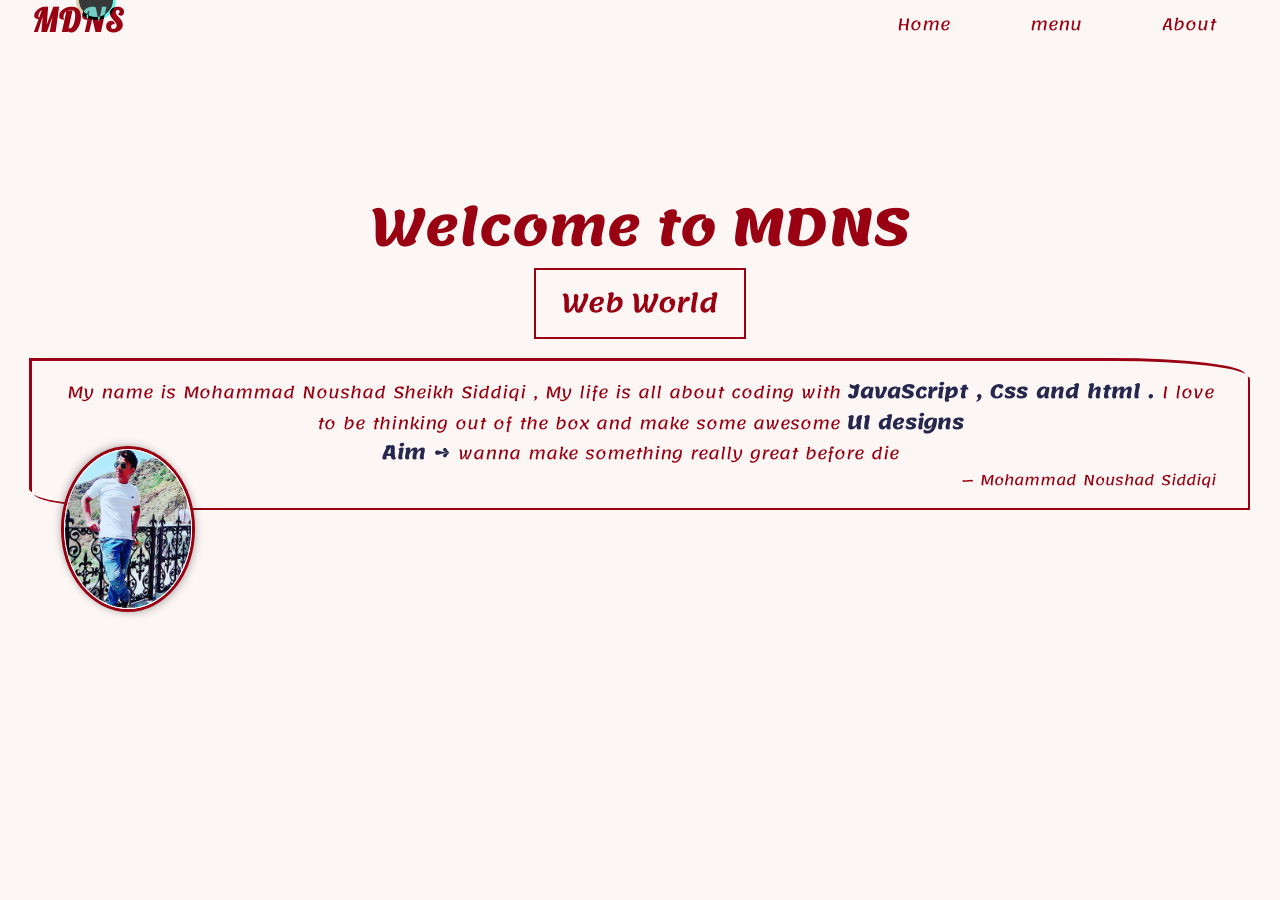
<file: index.html>
<!DOCTYPE html>
<html lang="en">

<head>
    <meta charset="UTF-8">
    <meta http-equiv="X-UA-Compatible" content="IE=edge">
    <meta name="viewport" content="width=device-width, initial-scale=1.0">
    <title>Cursor events</title>

    <!-- css  -->
    <link rel="stylesheet" href="./css/cursor.css">

    <!-- bootstrap link  -->
    <!-- <link rel="stylesheet" href="https://maxcdn.bootstrapcdn.com/bootstrap/3.3.7/css/bootstrap.min.css"
        integrity="sha384-BVYiiSIFeK1dGmJRAkycuHAHRg32OmUcww7on3RYdg4Va+PmSTsz/K68vbdEjh4u" crossorigin="anonymous"> -->

</head>

<body>
    <div class="cursor_div">

    </div>

    <nav>
        <h4 class="heading">MDNS</h4>
        <ul id="ul_menu">
            <li class="nav_items"><a href=""> Home </a></li>
            <li class="nav_items"><a href=""> menu </a></li>
            <li class="nav_items"><a href=""> About </a></li>
        </ul>
    </nav>


    <section class="content_part">
        <div class="title">
            <h1>Welcome to MDNS</h1>
            <a href="" class="anchor">Web World</a>
            <div class="intro_div">
                <p class="my_intro">
                    My name is Mohammad Noushad Sheikh Siddiqi , My life is all about coding with
                    <strong>JavaScript , Css and html . </strong>
                    I love to be thinking out of the box and make some awesome <b>UI designs</b>
                    <br>
                    <b>Aim &#10170; </b> wanna make something really great before die
                    <br> <span> &mdash; Mohammad Noushad Siddiqi</span>
                </p><br>
                <p></p>
                <img class="profile_pic" src="./College trip ( 800 X 640 ).jpg" alt="College Trip">
            </div>
        </div>
        <!-- <div class="img_div">

        </div> -->
    </section>

    <script src="./cursor.js"></script>
</body>

</html>
</file>
<file: css/cursor.css>
@import url("https://fonts.googleapis.com/css2?family=Lemonada:wght@300&display=swap");
@import url("https://fonts.googleapis.com/css2?family=Lobster&display=swap");
* {
  margin: 0;
  padding: 0;
  -webkit-box-sizing: border-box;
          box-sizing: border-box;
  cursor: none;
}

::-moz-selection {
  color: var(--secondary-color);
  background-color: var(--primary-color);
}

::selection {
  color: var(--secondary-color);
  background-color: var(--primary-color);
}

body {
  background-color: var(--secondary-color);
  font-family: 'Lemonada', cursive;
  color: var(--primary-color);
  cursor: none;
}

:root {
  --primary-color:#990011ff;
  --secondary-color: #fcf6f5ff;
  --third-color:#e3afbc;
  --fourth-color:#ee4c7d;
  --fifth-color:#123d6a;
  --sixth-color:#ede2dc;
  --seventh-color:#25274d;
  --eight-color:#2e1114;
}

.cursor_div {
  position: absolute;
  background-color: rgba(255, 255, 255, 0.8);
  border-top: 3px solid var(--seventh-color);
  border-left: 3px solid var(--seventh-color);
  border-bottom: 3px solid var(--primary-color);
  border-right: 3px solid var(--primary-color);
  border-radius: 50%;
  width: 2.5em;
  height: 2.5em;
  left: 6em;
  mix-blend-mode: difference;
  -webkit-transform: translate(-50%, -50%);
          transform: translate(-50%, -50%);
  z-index: 100000;
  pointer-events: none;
  -webkit-transition: background-color .3s ease-in-out , -webkit-transform .3s ease-in-out;
  transition: background-color .3s ease-in-out , -webkit-transform .3s ease-in-out;
  transition: background-color .3s ease-in-out , transform .3s ease-in-out;
  transition: background-color .3s ease-in-out , transform .3s ease-in-out , -webkit-transform .3s ease-in-out;
  -webkit-transform-origin: 100% 100%;
          transform-origin: 100% 100%;
}

.cursor_hover {
  -webkit-transform: scale(2);
          transform: scale(2);
  mix-blend-mode: difference;
}

nav {
  display: -webkit-box;
  display: -ms-flexbox;
  display: flex;
  -webkit-box-pack: justify;
      -ms-flex-pack: justify;
          justify-content: space-between;
  background-color: var(--secondary-color);
  /* background-image: linear-gradient(0deg, rgb(56, 2, 2) 0% 1%,#990011ff 10% 100% ); */
}

.heading {
  font-family: 'Lobster', cursive;
  font-size: 2em;
  letter-spacing: 2px;
  margin-right: auto;
  margin-left: 1em;
  display: inline-block;
  color: var(--primary-color);
}

nav ul {
  display: -webkit-box;
  display: -ms-flexbox;
  display: flex;
  -webkit-box-pack: space-evenly;
      -ms-flex-pack: space-evenly;
          justify-content: space-evenly;
}

nav ul li {
  list-style: none;
  padding: .5em 1em;
  margin-right: 3em;
}

li > a {
  text-decoration: none;
  color: var(--primary-color);
}

strong, b {
  color: var(--seventh-color);
  font-size: 1.2rem;
}

.title {
  text-align: center;
  margin: 10% auto;
  position: relative;
}

.title > h1 {
  font-size: clamp(1.5rem, 4vw, 4rem);
}

.title a {
  color: var(--primary-color);
  text-decoration: none;
  padding: .3em 1em;
  font-size: clamp(1.2rem, 2vw, 3rem);
  position: relative;
  border: 2px solid var(--primary-color);
  font-weight: 600;
}

.anchor:hover {
  color: var(--sixth-color);
}

.anchor::after {
  content: ' ';
  position: absolute;
  width: 100%;
  bottom: 0;
  left: 0;
  height: 0%;
  background-color: var(--primary-color);
  -webkit-transition: height 0.2s cubic-bezier(0.19, 1, 0.22, 1);
  transition: height 0.2s cubic-bezier(0.19, 1, 0.22, 1);
}

.anchor:hover::after {
  height: 100%;
  z-index: -1;
  color: var(--sixth-color);
}

.content_part {
  display: -ms-grid;
  display: grid;
  -ms-grid-columns: 1fr;
      grid-template-columns: 1fr;
}

.img_div {
  background: url("/agnes-elena-craciun-WSba15XTvVs-unsplash.jpg") no-repeat;
  width: 100%;
  height: 700px;
  background-size: cover;
}

.img_div > img {
  width: 100%;
}

.intro_div {
  position: relative;
}

.my_intro {
  padding: 1em 2em;
  -webkit-box-shadow: 2px 2px 0px var(--primary-color), -3px -3px 0px;
          box-shadow: 2px 2px 0px var(--primary-color), -3px -3px 0px;
  margin: 2em;
  border-radius: 0% 11% 0% 11%;
  line-height: 1.6;
  word-spacing: 2px;
}

.profile_pic {
  position: absolute;
  width: 8em;
  border-radius: 50%;
  border: 1px solid white;
  -webkit-box-shadow: 0px 0px 0px 3px var(--primary-color), 3px 3px 10px rgba(0, 0, 0, 0.3), -3px -3px 10px rgba(0, 0, 0, 0.3);
          box-shadow: 0px 0px 0px 3px var(--primary-color), 3px 3px 10px rgba(0, 0, 0, 0.3), -3px -3px 10px rgba(0, 0, 0, 0.3);
  top: 5.5em;
  left: 4em;
}

p > span {
  font-size: 14px;
  display: block;
  text-align: end;
}
/*# sourceMappingURL=cursor.css.map */
</file>
